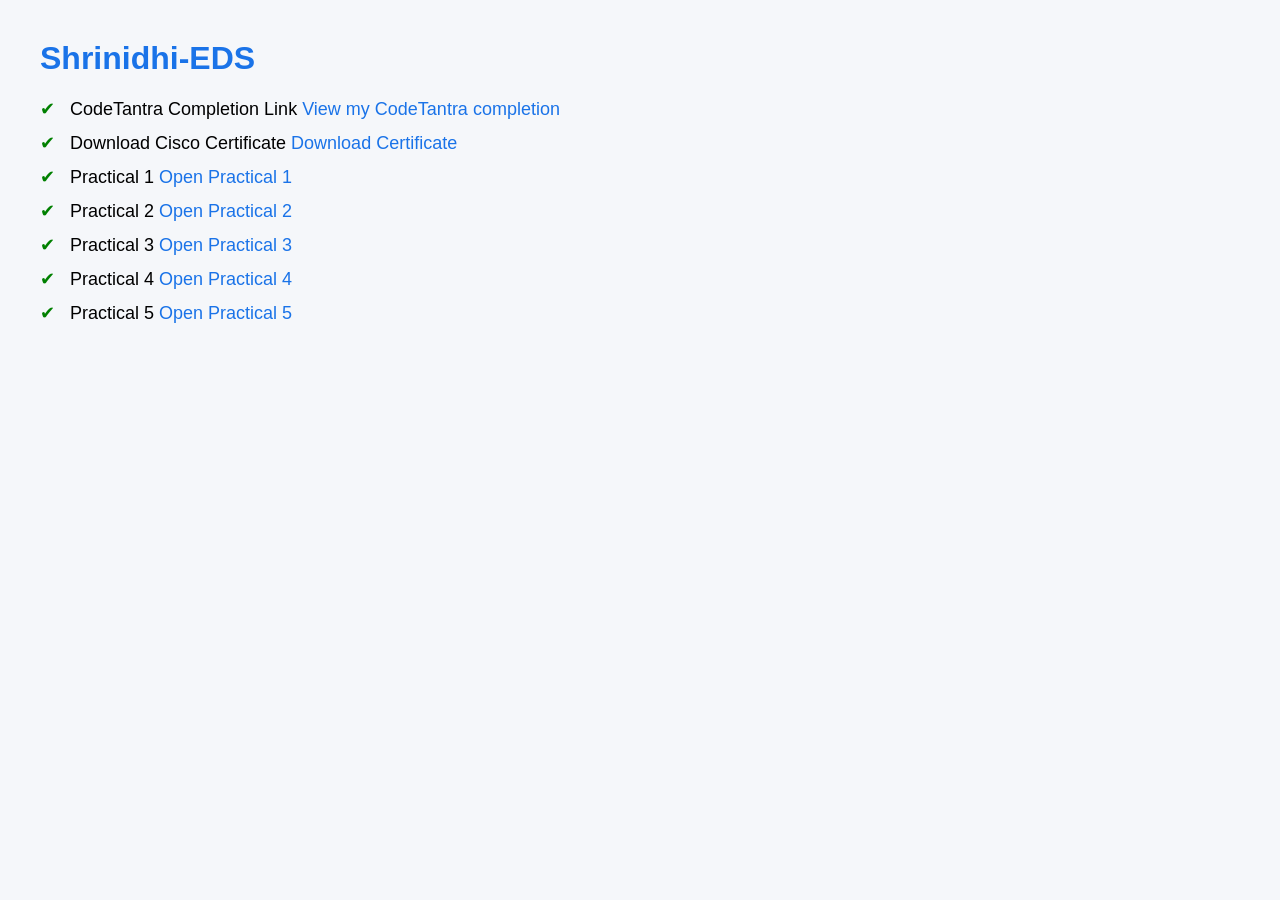
<file: index.html>
<!DOCTYPE html>
<html lang="en">
<head>
    <meta charset="UTF-8">
    <title>Shrinidhi-EDS 
        PRN:- 202501040111
    </title>
    <style>
        body {
            font-family: Arial, sans-serif;
            margin: 40px;
            background-color: #f5f7fa;
        }

        h1 {
            color: #1a73e8;
        }

        .container {
            max-width: 600px;
        }

        .item {
            margin: 12px 0;
            font-size: 18px;
        }

        a {
            text-decoration: none;
            color: #1a73e8;
        }

        a:hover {
            text-decoration: underline;
        }

        .check {
            color: green;
            margin-right: 10px;
        }
    </style>
</head>
<body>

<div class="container">
    <h1>Shrinidhi-EDS</h1>

   

    <div class="item">
        <span class="check">✔</span>
        CodeTantra Completion Link 
        <a href="https://drive.google.com/file/d/1BnK6gD07hh7EwK2ijFXtC5s4gB6Ui0fO/view?usp=drivesdk">View my CodeTantra completion</a>
    </div>

    <div class="item">
        <span class="check">✔</span>
        Download Cisco Certificate 
        <a href="https://drive.google.com/file/d/1BWv0mGDPxiXWHjWsElwh13RPtJ03i-nS/view?usp=drivesdk" target="_blank">Download Certificate</a>
    </div>

    <div class="item">
        <span class="check">✔</span>
        Practical 1 
        <a href="https://drive.google.com/file/d/1BjOyConuI7F5Pp1JOmCWcSBp6WlHji7b/view?usp=drivesdk" target="_blank">Open Practical 1</a>

    <div class="item">
        <span class="check">✔</span>
        Practical 2 
        <a href="https://drive.google.com/file/d/1Biw91MKjhNGGCOFvGxRwTMyO24WOFb11/view?usp=drivesdk" target="_blank">Open Practical 2</a>
    </div>

    <div class="item">
        <span class="check">✔</span>
        Practical 3 
        <a href="https://drive.google.com/file/d/1BiZa5MdlHqBuSEki2yHaoclXfEel0_-8/view?usp=drivesdk" target="_blank">Open Practical 3</a>
    </div>

    <div class="item">
        <span class="check">✔</span>
        Practical 4 
        <a href="https://drive.google.com/file/d/1Be3R3IiJOuS62WM_5vGij03vWMJ3y8F7/view?usp=drivesdk" target="_blank">Open Practical 4</a>
    </div>

    <div class="item">
        <span class="check">✔</span>
        Practical 5 
        <a href="https://drive.google.com/file/d/1BXfKELZRFGU3mGa4Jl7KZMFlYOWNf-zz/view?usp=drivesdk" target="_blank">Open Practical 5</a>
    </div>

</div>

</body>
</html>
</file>
